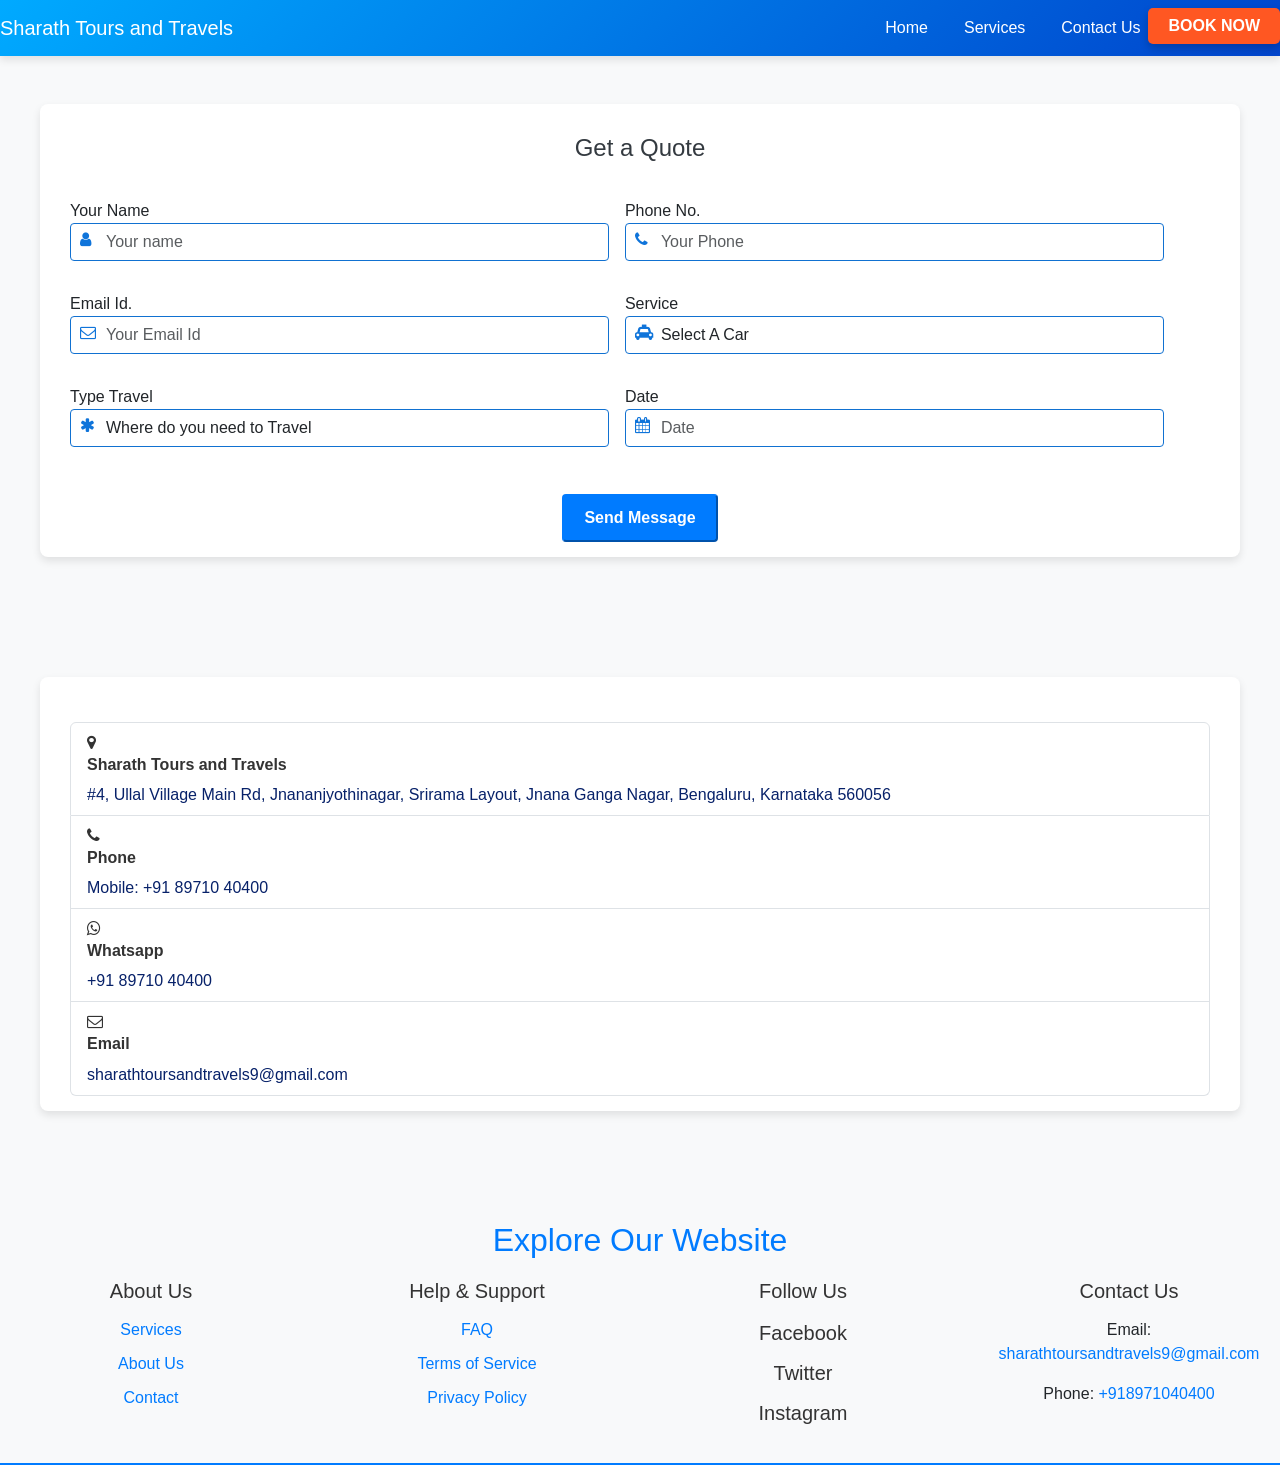
<file: html/contactus.html>
<!doctype html>
<html lang="en">

<head>
  <!-- Required meta tags -->
  <meta charset="utf-8">
  <meta name="viewport" content="width=device-width, initial-scale=1">
  <link rel="icon" href="../images/logo.png" sizes="16x16" type="image/png">
  <!-- Bootstrap CSS -->
  <link href="https://cdn.jsdelivr.net/npm/bootstrap@5.0.2/dist/css/bootstrap.min.css" rel="stylesheet"
    integrity="sha384-EVSTQN3/azprG1Anm3QDgpJLIm9Nao0Yz1ztcQTwFspd3yD65VohhpuuCOmLASjC" crossorigin="anonymous">

  <title>contact us</title>
  <link rel="stylesheet" href="../css/contactus.css">
  <link rel="stylesheet" href="../css/styles.css">
  <link rel="stylesheet" href="https://cdnjs.cloudflare.com/ajax/libs/font-awesome/4.7.0/css/font-awesome.min.css">
</head>

<body>
<!-- Navigation Bar -->
<nav class="navbar navbar-expand-lg navbar-custom">
  <a class="navbar-brand" href="../index.html">Sharath Tours and Travels</a>
  <button
    class="navbar-toggler"
    type="button"
    data-toggle="collapse"
    data-target="#navbarNav"
    aria-controls="navbarNav"
    aria-expanded="false"
    aria-label="Toggle navigation"
  >
    <span class="navbar-toggler-icon"></span>
  </button>
  <div class="collapse navbar-collapse justify-content-end" id="navbarNav">
    <ul class="navbar-nav">
      <li class="nav-item active">
        <a class="nav-link" href="../index.html"
          >Home <span class="sr-only">(current)</span></a
        >
      </li>
      <li class="nav-item">
        <a class="nav-link" href="../index.html#services">Services</a>
      </li>
      <li class="nav-item">
        <a class="nav-link" href="#contact">Contact Us</a>
      </li>
      <a href="#contact"
        ><button class="btn book-now-button" type="button">
          Book Now
        </button></a
      >
    </ul>
  </div>
</nav>

  </div>
  <div class="container mt-5">
    <div class="form-content homecontect">
        <div id="contact" class="contact-form-action">
            <h4>Get a Quote</h4>
            <!-- Ensure there is only one form tag -->
            <form class="row g-3 messenger-box-form" method="post" action="../php/process_form.php">
                <!-- Your Name -->
                <div class="col-lg-6 responsive-column">
                    <div class="input-box">
                        <label class="label-text" for="name">Your Name</label>
                        <div class="form-group">
                            <span class="fa fa-user form-icon"></span>
                            <input class="form-control" type="text" id="name" name="name" placeholder="Your name" required>
                        </div>
                    </div>
                </div>
                <!-- Phone No. -->
                <div class="col-lg-6 responsive-column">
                    <div class="input-box">
                        <label class="label-text" for="phone">Phone No.</label>
                        <div class="form-group">
                            <span class="fa fa-phone form-icon"></span>
                            <input class="form-control" type="text" id="phone" name="phone" placeholder="Your Phone" required>
                        </div>
                    </div>
                </div>
                <!-- Email Id -->
                <div class="col-lg-6 responsive-column">
                    <div class="input-box">
                        <label class="label-text" for="email">Email Id.</label>
                        <div class="form-group">
                            <span class="fa fa-envelope-o form-icon"></span>
                            <input class="form-control" type="text" id="email" name="email" placeholder="Your Email Id" required>
                        </div>
                    </div>
                </div>
                <!-- Service -->
                <div class="col-lg-6 responsive-column">
                    <div class="input-box">
                        <label class="label-text" for="fleets">Service</label>
                        <div class="form-group">
                            <span class="fa fa-cab form-icon"></span>
                            <select name="fleets" id="fleets" class="form-control" >
                                <option hidden="" disabled="disabled" selected="selected" value="">Select A Car</option>
                                <option value="Sedan Cars">Sedan Cars</option>
                                <option value="Maruti Ertiga">Maruti Ertiga</option>
                                <option value="Toyota Innova">Toyota Innova</option>
                                <option value="Innova Crysta">Innova Crysta</option>
                                <option value="Maharaja Tempo Traveller">Maharaja Tempo Traveller</option>
                                <option value="Semi-sleeper Maharaja TT">Semi-sleeper Maharaja TT</option>
                                <option value="12 Seater Tempo Traveller">12 Seater Tempo Traveller</option>
                                <option value="14 Seater Tempo Traveller">14 Seater Tempo Traveller</option>
                                <option value="Force Urbania">Force Urbania</option>
                                <option value="20 Seater Tempo Traveller">20 Seater Tempo Traveller</option>
                                <option value="21 Seater MinBus">21 Seater MinBus</option>
                                <option value="24 Seater Min Bus">24 Seater Min Bus</option>
                                <option value="Luxury Bharat Benz">Luxury Bharat Benz</option>
                                <option value="33 Seater Bus">33 Seater Bus</option>
                                <option value="Multi Axle Volvo Bus">Multi Axle Volvo Bus</option>
                                <option value="50 Seater Bus">50 Seater Bus</option>
                            </select>
                            <span id="car_error" class="text-danger"></span>
                        </div>
                    </div>
                </div>
                <!-- Type Travel -->
                <div class="col-lg-6 responsive-column">
                    <div class="input-box">
                        <label class="label-text" for="travel">Type Travel</label>
                        <div class="form-group">
                            <span class="fa fa-asterisk form-icon"></span>
                            <select name="typetravel" id="travel" class="form-control" >
                                <option hidden="" disabled="disabled" selected="selected" value="">Where do you need to Travel</option>
                                <option value="With in City">With in City</option>
                                <option value="Outstation">Outstation</option>
                                <option value="Airport">Airport</option>
                            </select>
                            <span id="travel_error" class="text-danger"></span>
                        </div>
                    </div>
                </div>
                <!-- Date -->
                <div class="col-lg-6 responsive-column">
                    <div class="input-box">
                        <label class="label-text" for="date">Date</label>
                        <div class="form-group">
                            <span class="fa fa-calendar form-icon"></span>
                            <input placeholder="Date" class="textbox-n form-control" type="text" onfocus="(this.type='date')" id="date" name="date" />
                            <span id="date_error" class="text-danger"></span>
                        </div>
                    </div>
                </div>
                <!-- CAPTCHA -->
                <div class="col-lg-12 text-center">
                    <div class="form-group">
                        <div class="g-recaptcha" data-sitekey=""></div>
                        <span id="captcha_error" class="text-danger"></span>
                    </div>
                </div>
                <!-- Submit Button -->
                <div class="col-lg-12">
                    <div class="btn-box text-center">
                        <button name="submit" type="submit" class="theme-btn send-message-btn" id="send-message-btn">Send Message</button>
                    </div>
                </div>
            </form>
        </div>
    </div>
</div>

<div class="contactus">
    <div class="container">
      <div class="row">
        <div class="col-md-12">
          <div class="list-group">
            <div class="list-group-item">
              <i class="fa fa-map-marker icon-element"></i>
              <h5 class="title1 font-size-16 pb-1">Sharath Tours and Travels</h5>
              <p class="map__desc">#4, Ullal Village Main Rd, Jnananjyothinagar, Srirama Layout, Jnana Ganga Nagar, Bengaluru, Karnataka 560056</p>
            </div>
            <div class="list-group-item">
              <i class="fa fa-phone icon-element"></i>
              <h5 class="title1 font-size-16 pb-1">Phone</h5>
              <p class="map__desc">Mobile: +91 89710 40400</p>
            </div>
            <div class="list-group-item">
              <i class="fa fa-whatsapp icon-element"></i>
              <h5 class="title1 font-size-16 pb-1">Whatsapp</h5>
              <p class="map__desc">+91 89710 40400</p>
            </div>
            <div class="list-group-item">
              <i class="fa fa-envelope-o icon-element"></i>
              <h5 class="title1 font-size-16 pb-1">Email</h5>
              <p class="map__desc">sharathtoursandtravels9@gmail.com</p>
            </div>
          </div>
        </div>
      </div>
    </div>
  </div>

      <!-- Links and References Section -->
      <section class="links-references">
        <div class=" text-center">
          <h2>Explore Our Website</h2>
          <div class="row">
            <div class="col-md-3">
              <h5>About Us</h5>
              <ul class="list-unstyled">
                <li><a href="#services">Services</a></li>
                <li><a href="#about">About Us</a></li>
                <li><a href="#contact">Contact</a></li>
              </ul>
            </div>
            <div class="col-md-3">
              <h5>Help & Support</h5>
              <ul class="list-unstyled">
                <li><a href="#faq">FAQ</a></li>
                <li><a href="#terms">Terms of Service</a></li>
                <li><a href="#privacy">Privacy Policy</a></li>
              </ul>
            </div>
            <div class="col-md-3">
              <h5>Follow Us</h5>
              <ul class="list-unstyled social-icons">
                <li><a href="#" class="facebook">Facebook</a></li>
                <li><a href="#" class="twitter">Twitter</a></li>
                <li><a href="#" class="instagram">Instagram</a></li>
              </ul>
            </div>
            <div class="col-md-3">
              <h5>Contact Us</h5>
              <p>
                Email:
                <a href="mailto:sharathtoursandtravels9@gmail.com"
                  >sharathtoursandtravels9@gmail.com</a
                >
              </p>
              <p>Phone: <a href="tel:+918971040400">+918971040400</a></p>
            </div>
          </div>
        </div>
      </section>  

</div>
  <!-- Option 2: Separate Popper and Bootstrap JS -->
    <script src="https://cdn.jsdelivr.net/npm/@popperjs/core@2.9.2/dist/umd/popper.min.js" integrity="sha384-IQsoLXl5PILFhosVNubq5LC7Qb9DXgDA9i+tQ8Zj3iwWAwPtgFTxbJ8NT4GN1R8p" crossorigin="anonymous"></script>
    <script src="https://cdn.jsdelivr.net/npm/bootstrap@5.0.2/dist/js/bootstrap.min.js" integrity="sha384-cVKIPhGWiC2Al4u+LWgxfKTRIcfu0JTxR+EQDz/bgldoEyl4H0zUF0QKbrJ0EcQF" crossorigin="anonymous"></script>
</body>
</html>
</file>
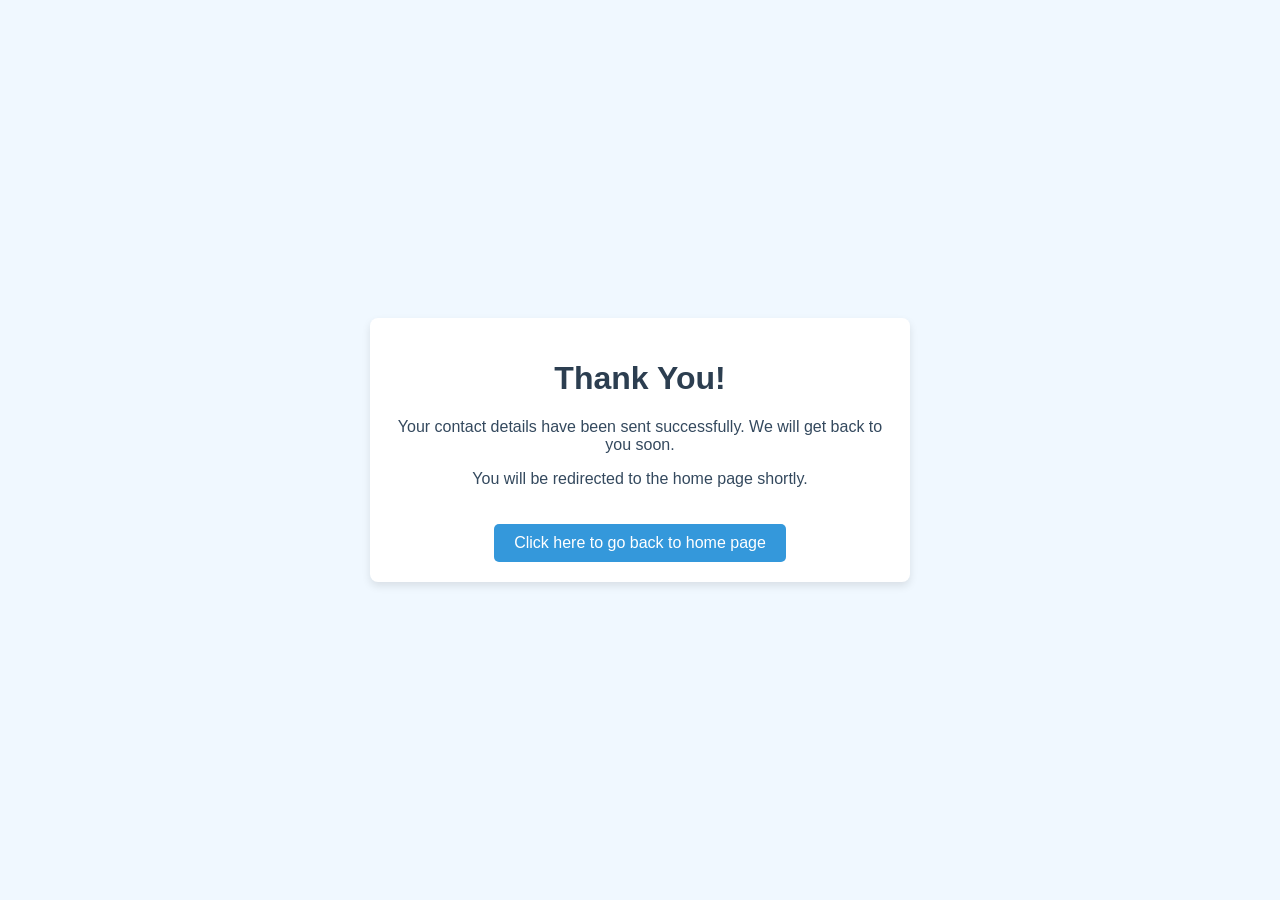
<file: html/success.html>
<!DOCTYPE html>
<html lang="en">
<head>
    <meta charset="UTF-8">
    <meta name="viewport" content="width=device-width, initial-scale=1.0">
    <title>Success</title>
    <style>
        body {
            font-family: Arial, sans-serif;
            background-color: #f0f8ff;
            display: flex;
            justify-content: center;
            align-items: center;
            height: 100vh;
            margin: 0;
        }
        .container {
            text-align: center;
            background: white;
            padding: 20px;
            border-radius: 8px;
            box-shadow: 0 4px 8px rgba(0, 0, 0, 0.1);
            max-width: 500px;
            width: 100%;
        }
        h1 {
            color: #2c3e50;
        }
        p {
            color: #34495e;
        }
        button {
            background-color: #3498db;
            color: white;
            border: none;
            padding: 10px 20px;
            border-radius: 5px;
            cursor: pointer;
            font-size: 16px;
            margin-top: 20px;
            transition: background-color 0.3s ease;
        }
        button:hover {
            background-color: #2980b9;
        }
    </style>
    <script>
        // Redirect to home page after 3 seconds
        setTimeout(function() {
            window.location.href = '../index.html';
        }, 3000);
    </script>
</head>
<body>
    <div class="container">
        <h1>Thank You!</h1>
        <p>Your contact details have been sent successfully. We will get back to you soon.</p>
        <p>You will be redirected to the home page shortly.</p>
        <button onclick="window.location.href='../index.html';">Click here to go back to home page</button>
    </div>
</body>
</html>
</file>
<file: css/contactus.css>
.navbar-custom
{
    background: linear-gradient(
        135deg,
        #00aaff,
        #0044cc
      ); /* Gradient background */
      box-shadow: 0 4px 8px rgba(0, 0, 0, 0.1);
}

/* General form styles */

body {
    background-color: #f8f9fa; /* Light grey background */
    font-family: Arial, sans-serif; /* Default font */
    
}

.container {
    max-width: 300px; /* Smaller width for the container */
    background-color: #ffffff; /* White background */
    padding: 30px; /* Padding inside the container */
    border-radius: 8px; /* Rounded corners */
    box-shadow: 0 4px 8px rgba(0, 0, 0, 0.1); /* Subtle shadow */
    margin: 50px auto; /* Center the container */
    
}

h4 {
    text-align: center; /* Center the heading text */
    margin-bottom: 20px; /* Space below the heading */
    color: #343a40; /* Dark grey color for the heading */
}

.form-group label {
    font-weight: bold; /* Bold labels */
    color: #343a40; /* Dark grey color for the labels */
}

.form-control {
    border: 1px solid #1171d1; /* Border color */
    border-radius: 4px; /* Rounded corners for input fields */
    padding-left: 35px; /* Padding to make room for the icons */
    
}
.form-control::hover{
    background-color: #00aaff;

}

.form-icon {
    position: absolute; /* Position the icon absolutely */
    left: 10px; /* Align the icon to the left */
    top: 40px;; /* Center the icon vertically */
    transform: translateY(-50%); /* Center the icon vertically */
    color: #0f74da; /* Color of the icon */
}

.input-box {
    position: relative; /* Parent of the icon */
    margin-bottom: 15px; /* Space between input boxes */
}

.theme-btn {
    background-color: #007bff; /* Primary button color */
    border-color: #007bff; /* Border color for the button */
    padding: 10px 20px; /* Padding inside the button */
    font-size: 16px; /* Larger font size for the button */
    font-weight: bold; /* Bold button text */
    border-radius: 4px; /* Rounded corners for the button */
    color: #fff; /* White text color */
    transition: background-color 0.3s ease, border-color 0.3s ease; /* Smooth transition for hover effect */
}

.theme-btn:hover {
    background-color: #0056b3; /* Darker blue on hover */
    border-color: #004085; /* Darker border on hover */
}

/* Responsive design */
@media (min-width: 768px) {
    .responsive-column {
        flex: 0 0 48%; /* Two columns in a row */
        max-width: 48%; /* Two columns in a row */
    }
}

@media (max-width: 767px) {
    .responsive-column {
        flex: 0 0 100%; /* Full width on smaller screens */
        max-width: 100%; /* Full width on smaller screens */
    }
}

/* General container styling */
.contactus {
    padding: 20px 0;
}

.container {
    max-width: 1200px;
    
}

/* Form Box */
.form-box {
    background-color: #00aaff;
    border-radius: 8px;
    padding: 20px;
    box-shadow: 0 4px 8px rgba(0, 0, 0, 0.1);
}

/* Address Book Styling */
.address-book {
    padding: 10px 0;
}

.contact-address {
    list-style-type: none;
    padding: 0;
    margin: 0;
}

.contact-address li {
    display: flex;
    align-items: center;
    padding: 10px 0;
    border-bottom: 1px solid #ddd;
}

.contact-address li:last-child {
    border-bottom: none;
}

/* Icon Styling */
.icon-element {
    font-size: 24px;
    margin-right: 15px;
    color: #333;
}

/* Text Styling */
.title1 {
    font-size: 16px;
    font-weight: bold;
    margin-bottom: 5px;
    color: #333;
}

.map__desc {
    margin: 0;
    color: hsl(224, 87%, 22%);
}

/* Responsive Design */
@media (max-width: 767px) {
    .contactus {
        padding: 10px 0;
    }

    .form-box {
        padding: 15px;
    }

    .contact-address li {
        flex-direction: column;
        align-items: flex-start;
    }

    .icon-element {
        margin-right: 0;
        margin-bottom: 10px;
    }
}
</file>
<file: css/styles.css>
body {
  font-family: Arial, sans-serif;
}

html {
  scroll-behavior: smooth;
}
.carousel-item {
  height: 500px;
}
.content {
  position: relative;
  z-index: 2;
  color: white;
  text-align: center;
}

.transports {
  padding: 60px 0;
}

.animated {
  animation: fadeInUp 1s ease-out;
}
@keyframes fadeInUp {
  from {
    opacity: 0;
    transform: translateY(20px);
  }
  to {
    opacity: 1;
    transform: translateY(0);
  }
}

.navbar-custom {
  background: linear-gradient(
    135deg,
    #00aaff,
    #0044cc
  ); /* Gradient background */
  box-shadow: 0 4px 8px rgba(0, 0, 0, 0.1); /* Subtle shadow */
}
.navbar-custom .navbar-brand,
.navbar-custom .nav-link {
  color: #ffffff; /* White color for text */
}
.navbar-custom .nav-link {
  margin-left: 20px; /* Space between nav items */
}
.navbar-custom .nav-link:hover {
  color: #ffcc00; /* Gold color on hover */
  text-decoration: underline; /* Underline on hover */
}
.navbar-toggler-icon {
  background-image: url('data:image/svg+xml;charset=utf8,%3Csvg xmlns="http://www.w3.org/2000/svg" viewBox="0 0 30 30"%3E%3Cpath stroke="rgba(255,255,255,.5)" stroke-width="2" d="M4 6h22M4 15h22M4 24h22"/%3E%3C/svg%3E');
}
.banner {
  background-image: url("images/banner.jpg");
  background-size: cover;
  background-position: center;
  height: 200px;
  color: #fff;
  text-align: center;
  display: flex;
  align-items: center;
  justify-content: center;
  border-bottom: 5px solid #0044cc; /* Bottom border matching navbar */
}
.banner h1 {
  font-size: 3rem;
  font-weight: bold;
}

.book-now-button {
  display: inline-block;
  font-weight: bold;
  color: #fff;
  background-color: #ff5722; /* Vibrant color for visibility */
  border: none;
  text-transform: uppercase;
  cursor: pointer;
  text-decoration: none;
  box-shadow: 0 4px 8px rgba(0, 0, 0, 0.2);
  animation: blink 1s infinite; /* Blinking effect */
}
.book-now-button:hover {
  background-color: #e64a19; /* Darker shade on hover */
}
@keyframes blink {
  0%,
  100% {
    opacity: 1;
  }
  50% {
    opacity: 0.5;
  }
}

.more-details {
  background: linear-gradient(to right, #00b7ff 0%, #5dc0e7 50%, #8b8be0 100%); 
  padding: 40px 0;
}
.details-content {
  background: #ffffff; /* White background for text area */
  border-radius: 8px; /* Rounded corners */
  box-shadow: 0 4px 8px rgba(0, 0, 0, 0.1); /* Subtle shadow */
  padding: 20px;
  margin-right: 10px; /* Space between text and carousel */
}
.section-title {
  font-size: 2.5rem;
  font-weight: bold;
  margin-bottom: 20px;
}
.intro-text {
  font-size: 1.25rem;
  color: #333;
  margin-bottom: 20px;
}
.subheading {
  font-size: 1.5rem;
  font-weight: bold;
  margin-top: 20px;
  margin-bottom: 10px;
}
.detail-text {
  font-size: 1rem;
  color: #555;
  margin-bottom: 20px;
}
.detail-list {
  list-style-type: disc;
  padding-left: 20px;
}
.detail-list li {
  margin-bottom: 10px;
}
.carousel-inner img {
  border-radius: 8px; /* Rounded corners for images */
}
.carousel-caption {
  background-color: rgba(0, 0, 0, 0.5); /* Dark overlay for text readability */
  color: #fff;
  border-radius: 8px; /* Rounded corners for caption */
  padding: 10px;
}
.carousel-control-prev-icon,
.carousel-control-next-icon {
  background-color: rgba(
    0,
    0,
    0,
    0.3
  ); /* Semi-transparent background for controls */
  border-radius: 50%; /* Rounded controls */
}
.badge {
  font-size: 1rem;
  margin: 5px;
  padding: 10px 15px;
}
.badge-primary {
  background-color: #007bff;
  color: #fff;
}
.badge-success {
  background-color: #28a745;
  color: #fff;
}
.badge-warning {
  background-color: #ffc107;
  color: #212529;
}
.badge-info {
  background-color: #17a2b8;
  color: #fff;
}
.comment-slide {
  display: flex;
}

.opening-animation {
  position: relative;
  height: 100vh;
  background: url("images/hero-bg.jpg") no-repeat center center/cover;
  display: flex;
  align-items: center;
  justify-content: center;
  color: #fff;
  overflow: hidden;
  text-align: center;
}

.opening-animation .overlay {
  position: absolute;
  top: 0;
  left: 0;
  width: 100%;
  height: 100%;
  background: rgba(0, 0, 0, 0.5); /* Semi-transparent overlay */
  display: flex;
  align-items: center;
  justify-content: center;
  z-index: 1;
}

.opening-animation .container {
  position: relative;
  z-index: 2;
}

.main-heading {
  font-size: 3.5rem;
  font-weight: 700;
  animation: fadeInUp 2s ease-out;
}

.sub-heading {
  font-size: 1.75rem;
  font-weight: 400;
  margin-top: 10px;
  animation: fadeInUp 2s ease-out 0.5s;
}

.description {
  font-size: 1.25rem;
  margin-top: 20px;
  animation: fadeInUp 2s ease-out 1s;
}

.animated-button {
  margin-top: 30px;
  padding: 10px 20px;
  font-size: 1.25rem;
  border: none;
  border-radius: 50px;
  background: #007bff;
  color: #fff;
  text-decoration: none;
  transition: background 0.3s, transform 0.3s;
}

.animated-button:hover {
  background: #0056b3;
  transform: scale(1.1);
}

.car-illustration {
  position: absolute;
  top: 10px; /* Adjust distance from the top as needed */
  left: -150px; /* Start position off-screen */
  width: 100px; /* Adjust size as needed */
  height: auto;
  animation: driveAcross 10s linear infinite;
  z-index: 1;
}

@keyframes fadeInUp {
  from {
    opacity: 0;
    transform: translateY(20px);
  }
  to {
    opacity: 1;
    transform: translateY(0);
  }
}

@keyframes driveAcross {
  0% {
    transform: translateX(-150px); /* Start position */
  }
  100% {
    transform: translateX(calc(100vw + 150px)); /* End position */
  }
}

.links-references {
  background-color: #f8f9fa;
  padding: 40px 0;
  border-bottom: 2px solid #007bff;
}

.links-references h2 {
  font-size: 2rem;
  margin-bottom: 20px;
  color: #007bff;
}

.links-references h5 {
  font-size: 1.25rem;
  margin-bottom: 15px;
  color: #333;
}

.links-references ul {
  padding: 0;
  margin: 0;
  list-style: none;
}

.links-references li {
  margin-bottom: 10px;
}

.links-references a {
  text-decoration: none;
  color: #007bff;
  transition: color 0.3s;
}

.links-references a:hover {
  color: #0056b3;
}

.social-icons a {
  display: block;
  margin-bottom: 10px;
  color: #333;
  font-size: 1.25rem;
  transition: color 0.3s;
}

.social-icons a:hover {
  color: #007bff;
}

.footer {
  background-color: #343a40;
  color: #fff;
  padding: 20px 0;
}

.footer p {
  margin: 0;
  font-size: 0.875rem;
}

.footer a {
  color: #007bff;
  text-decoration: none;
  transition: color 0.3s;
}

.footer a:hover {
  color: #0056b3;
}

/* Background image or color for the whole section */
.contact-form-container {
  background: url("images/contact-background.jpg") no-repeat center center/cover;
  padding: 80px 0;
  min-height: 100vh;
  display: flex;
  align-items: center;
  justify-content: center;
}

.contact-form-wrapper {
  background-color: rgba(
    255,
    255,
    255,
    0.9
  ); /* White background with opacity */
  border-radius: 12px;
  padding: 30px;
  box-shadow: 0 8px 16px rgba(0, 0, 0, 0.2);
  max-width: 800px;
  width: 100%;
  position: relative;
  z-index: 1;
}

.contact-form-wrapper h2 {
  font-size: 2.5rem;
  margin-bottom: 30px;
  color: #007bff;
}

.contact-form-wrapper .form-control {
  border-radius: 8px;
  border: 1px solid #ced4da;
  transition: border-color 0.3s;
}

.contact-form-wrapper .form-control:focus {
  border-color: #007bff;
  box-shadow: 0 0 0 0.2rem rgba(38, 143, 255, 0.25);
}

.contact-form-wrapper .form-group label {
  font-weight: bold;
  color: #333;
}

.contact-form-wrapper .btn-primary {
  background-color: #007bff;
  border-color: #007bff;
  font-size: 1.125rem;
  padding: 12px;
  border-radius: 50px;
  transition: background-color 0.3s, border-color 0.3s;
}

.contact-form-wrapper .btn-primary:hover {
  background-color: #0056b3;
  border-color: #0056b3;
}

@media (max-width: 768px) {
  .contact-form-wrapper {
    padding: 20px;
  }

  .contact-form-wrapper h2 {
    font-size: 2rem;
  }
}

.contact-form-container.scrolled {
  opacity: 1;
}

.contact-form-container.scrolled {
  opacity: 1;
}

.contact-form-wrapper {
  background-color: rgba(
    255,
    255,
    255,
    0.9
  ); /* White background with opacity */
  border-radius: 12px;
  padding: 30px;
  box-shadow: 0 8px 16px rgba(0, 0, 0, 0.2);
  max-width: 800px;
  width: 100%;
  position: relative;
  z-index: 1;
}

.card-img-top {
  object-fit: cover;
  height: 200px; /* Adjust based on your needs */
}

/* Custom CSS for card spacing */
.card {
  margin-bottom: 30px; /* Adjust the spacing between rows of cards */
}

/* Optional: Adds space to the top and bottom of the row */
.row {
  margin-top: 15px; /* Compensates for the negative margin */
  margin-bottom: -15px;
}

.car-video {
  position: absolute;
  top: 0;
  left: 0;
  width: 100vw;
  height: 100vh;
  object-fit: cover; /* Ensures the video covers the entire screen */
  z-index: -1; /* Sends the video behind other content */
}
.btn {
  transition: background-color 0.3s, transform 0.2s;
}
.btn:hover {
  background-color: #0056b3;
  transform: scale(1.05);
}
.card {
  border-radius: 10px;
}
.card-img-top {
  border-radius: 10px 10px 0 0;
}

.card {
  border: none;
  border-radius: 10px;
  overflow: hidden;
  box-shadow: 0 8px 16px rgba(0, 0, 0, 0.15); /* Added shadow */
  transition: transform 0.3s, box-shadow 0.3s;
}

.card-img-top {
  border-bottom: 1px solid #007bff;
  height: 200px;
  object-fit: cover;
}

.container.transports {
  padding: 50px 0;
}

.section-title {
  font-size: 2.5rem;
  margin-bottom: 40px;
  font-weight: 700;
  color: #333;
}

.transport-card {
  margin-bottom: 30px;
}



/* Button-specific styles */
.btn-primary {
  background-color: #007bff; /* Blue color for Book Your Ride */
}

.btn-call-now {
  background-color: #848d2e; /* Green color for Call Now */
}

.btn-whatsapp {
  background-color: #25d366; /* WhatsApp green color */
}

/* Hover effects */
.btn:hover {
  opacity: 0.8;
  transform: scale(1.05); /* Slightly enlarge button on hover */
}

/* Optional: Add animation effect */
.animated-button {
  animation: pulse 1.5s infinite; /* Example of a pulsing animation */
}

@keyframes pulse {
  0% {
    transform: scale(1);
  }
  50% {
    transform: scale(1.05);
  }
  100% {
    transform: scale(1);
  }
}

.button-container {
  display: flex;
  gap: 10px; /* Space between buttons */
  justify-content: center; /* Center buttons horizontally */
  margin-top: 20px; /* Space above the buttons */
}

.btn {
  align-items: center; /* Center text vertically */
  justify-content: center; /* Center text horizontally */
  padding: 10px 20px;
  font-size: 16px;
  color: #fff;
  border: none;
  border-radius: 5px;
  text-align: center;
  text-decoration: none;
  cursor: pointer;
  transition: background-color 0.3s, transform 0.3s; /* Smooth transition for hover effects */
  line-height: 1; /* Ensure consistent vertical alignment */
  white-space: nowrap; /* Prevent text from wrapping */
}

.btn-whatsapp {
  display: inline-flex;
  align-items: center;
  font-size: 16px;
  padding: 10px 20px;
  border-radius: 5px;
  text-decoration: none;
  color: white;
  background-color: #25D366; /* WhatsApp green */
  transition: background-color 0.3s;
}

.btn-whatsapp:hover {
  background-color: #128C7E; /* Darker green for hover effect */
}

.btn-whatsapp i {
  margin-right: 8px; /* Space between icon and text */
}
</file>
